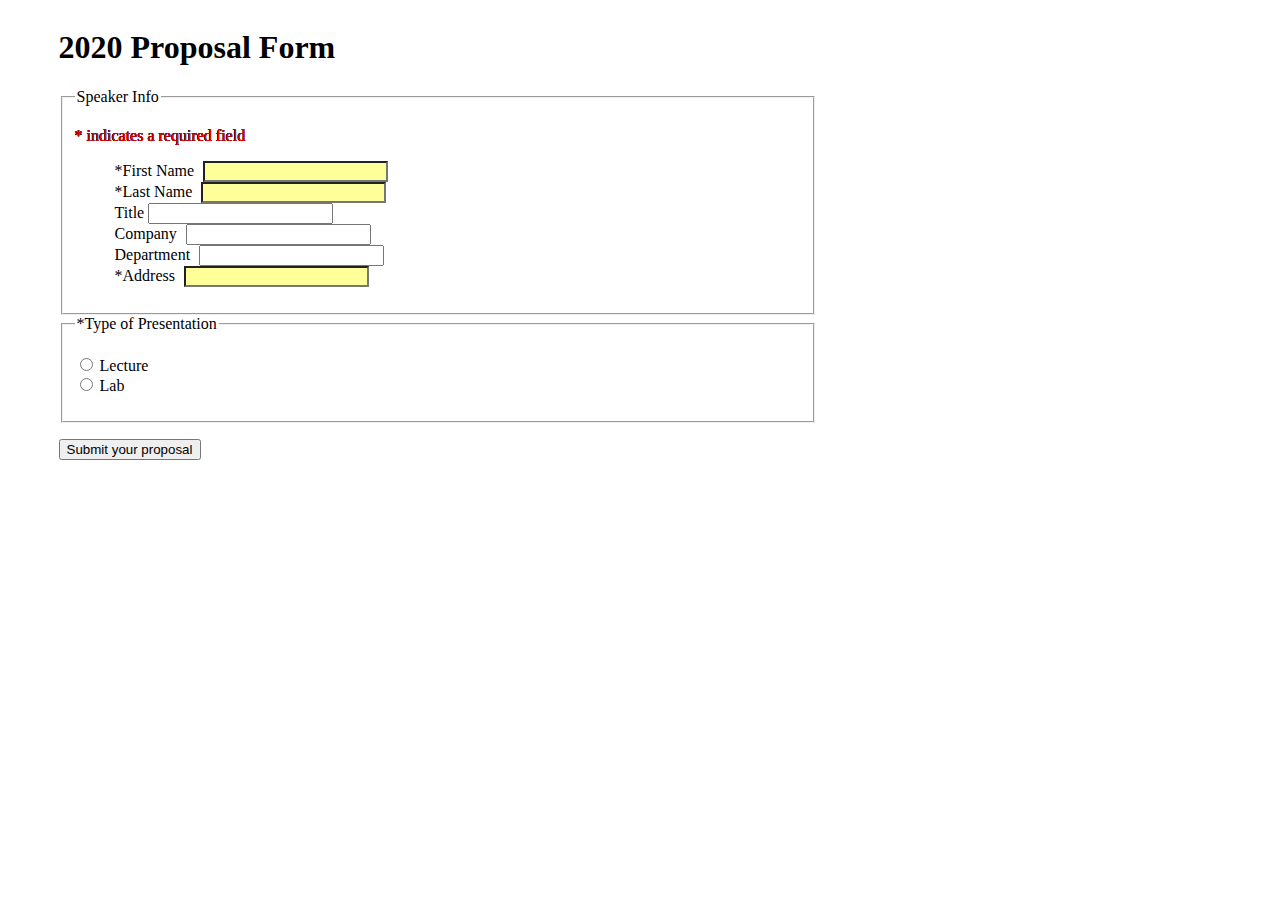
<file: index.html>
<!DOCTYPE html>
<html lang="en">
<head>
<meta charset="utf-8" />
<title>2020 Speaker Proposal Form</title>
<!-- note that case matters for the link to the CSS file. 
 --- make sure the case of your file names and directories match. -->
 <link rel="stylesheet"  href="form.css" />  

<!-- allow html5 to run in older versions of IE -->   
<!--[if lt IE 9]>
  <script src="http://html5shiv.googlecode.com/svn/trunk/html5.js"></script>
  <![endif]-->

</head>

<body>

<div id="wrapper">
<form action="" method="post" id="proposal2020">

<div id="formcol1">


 <h1>2020 Proposal Form</h1>
 <fieldset>
    <legend>Speaker Info</legend>
    <p class="Req"> * indicates a required field</p>
 <ul>
	<li>
        <label for="fstspkr1">*First Name</label>
        <input id="fstspkr1" name="fstspkr1" type="text" class="reqfield" />
    </li>


 	<li><label for="lstname1">*Last Name</label>
        <input id="lstname1" name="lstname1" type="text" class="reqfield"  />
</li>
<li>
	<label for="spkrtitle1">Title</lable>
	<input id="spkrtitle1" name="spkrtitle1" type="text" maxlength="48" />
</li>
<li>
	<label for="company1">Company</label>
	<input id="company1" name="company1" type="text" />
</li>
<li>
	<label for="department">Department</label>
	<input id="department1" name="department1" type="text"  />
</li>
<li>
	<label for="address1">*Address</label>
	<input id="address1" class="reqfield" name="address1" type="text" />
</li>
</ul>
</fieldset>
</div> <!-- end of formcol1 div -->
    <div id="multchoice">
    
    <fieldset>
        <legend>*Type of Presentation</legend>
    
            <p>
                <div tabindex="0">
                <span>
                    <input value="1" id="TypeofPres_lec" name="p-type" type="radio" class="reqfield"/>
                    <label for="TypeofPres_lec">Lecture</label>
                </span>
                </div>
                <div tabindex="0">
                <span>
                    <input value="2" id="TypeofPres_lab" name="p-type" type="radio" class="reqfield"  />
                    <label for="TypeofPres_lab">Lab</label>
                </span>
            </div>
            </p>
    </fieldset>
           
 	<p class="submit-button">    
<input type="submit" value="Submit your proposal" /></p>
    </div> <!-- end of multchoice div -->


</form>

	
</div> <!-- end wrapper div -->
</body>
</html>
</file>
<file: form.css>
@charset "UTF-8";


/* form styling */


#wrapper {
	width: 60%;
	margin-left:4%;
}

div#formcol1 {
	float:left;	
	width: 100%;
}

label {
    margin-right: .3em;
    width: 5em;
    display: inlineblock;
    text-align: right;
}

#formcol1 li {
list-style: none;
}

.Req {
    color: red;
    text-shadow: .25px 0 0 #000, 0 -.25px 0 #000, 0 .25px 0 #000, -.25px 0 0 #000;
}

#formcol1 input.reqfield {
    background: #ff9;
}

select:focus, select:active, input:focus, input:active, input:focus + label, 
input:active + label, label[for]:focus, label[for]:active {
color: rgb(0, 0, 0) !important;
background-color: #dfff4f !important;
}

/* end of form css */
</file>
